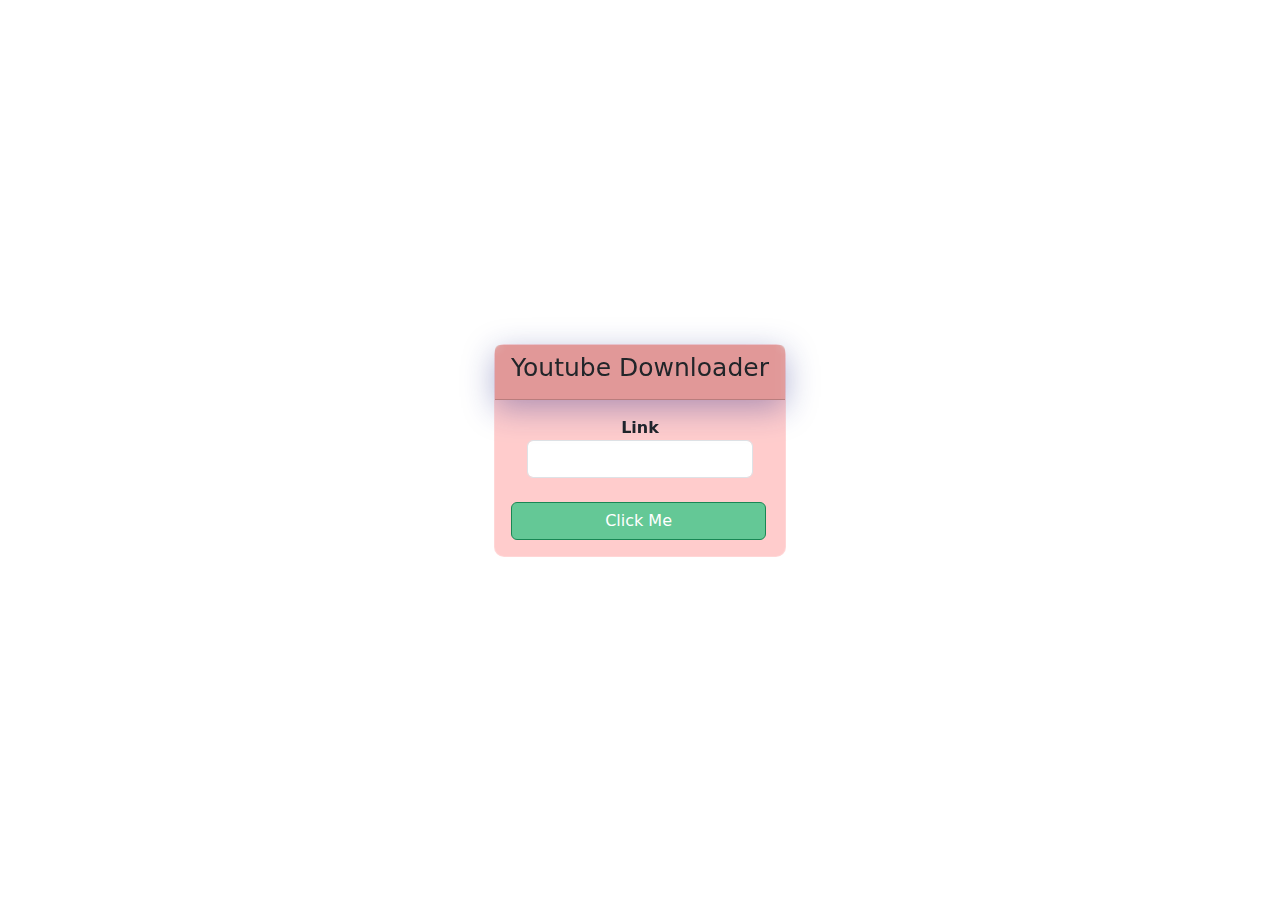
<file: index.html>
<!DOCTYPE html>
<html lang="en">
<head>
    <title></title>
    <link rel="stylesheet" type="text/css" href="https://cdnjs.cloudflare.com/ajax/libs/twitter-bootstrap/5.0.0-alpha1/css/bootstrap.min.css">
    <script type="text/javascript" src="https://cdnjs.cloudflare.com/ajax/libs/jquery/3.5.1/jquery.min.js"></script>
    <script type="text/javascript" src="https://cdnjs.cloudflare.com/ajax/libs/twitter-bootstrap/5.0.0-alpha1/js/bootstrap.min.js"></script>
    <meta name="viewport" content="width=device-width, initial-scale=1.0">
    <link rel="stylesheet" href="style.css">
</head>
<body class="bg-transparent">
<div class="container">
    <div class="card">
        <div class="card-header">
            <h5>Youtube Downloader</h5>
        </div>
        <div class="card-body">
            <div class="download-link">
                <label class="linkHeader"><b>Link</b></label><br>
                <label>
                    <input type="txt" name="link" class="form-control link" required><br>
                </label>
            </div>
            <form class="download-form">
                <div class="row">
                    <div class="download-video">
                        <button class="btn btn-success btn-block click-btn-down" type="submit">Click Me</button>
                    </div>
                </div>
            </form>
        </div>
    </div>
</div>
</body>
<script type="text/javascript">
    $(".click-btn-down").click(function(){
        var link = $(".link").val();
        var src =""+link+"";
        downloadVideo(link);
    });
    function downloadVideo(link) {
        $('.download-video').html('<iframe style="width:800px;height:250px;border:0;overflow:hidden;" scrolling="no" src="https://loader.to/api/card/?url='+link+'"></iframe>');
    }
</script>
</html>
</file>
<file: style.css>
.container {
    width: 100%;
    height: 100vh;
    display: flex;
    align-items: center;
    justify-content: center;
}

.card {
    background: rgba(255, 0, 0, 0.2);
    box-shadow: 0 8px 32px 0 rgba(255, 255, 255, 0.37);
    backdrop-filter: blur( 5px );
    -webkit-backdrop-filter: blur( 5px );
    border-radius: 10px;
    border: 1px solid rgba( 255, 255, 255, 0.18 );
}

.card-header {
    background: rgba(105, 105, 105, 0.2);
    box-shadow: 0 8px 32px 0 rgba( 31, 38, 135, 0.37 );
    backdrop-filter: blur( 5px );
    -webkit-backdrop-filter: blur( 5px );
    border-radius: 10px;
}

.card-header h5 {
    text-align: center;
    font-size: 25px;
}

.link:hover {
    background: rgba(255, 255, 255, 0.75);
}

.download-link {
    position: center;
    text-align: center;
}

.form-group {
    position: center;
    text-align: center;
}

.link {
    position: center;
    text-align: center;
}

.btn {
    width: 255px;
    max-width: 255px;
    background: #64c896;
}

.btn-success {
    width: 255px;
    max-width: 255px;
    background: #64c896;
}

.btn-block {
    width: 255px;
    max-width: 255px;
    background: #64c896;
}

.click-btn-down {
    width: 255px;
    max-width: 255px;
    background: #64c896;
}

.btn:hover {
    background: rgba(100, 200, 150, 0.63);
}
</file>
